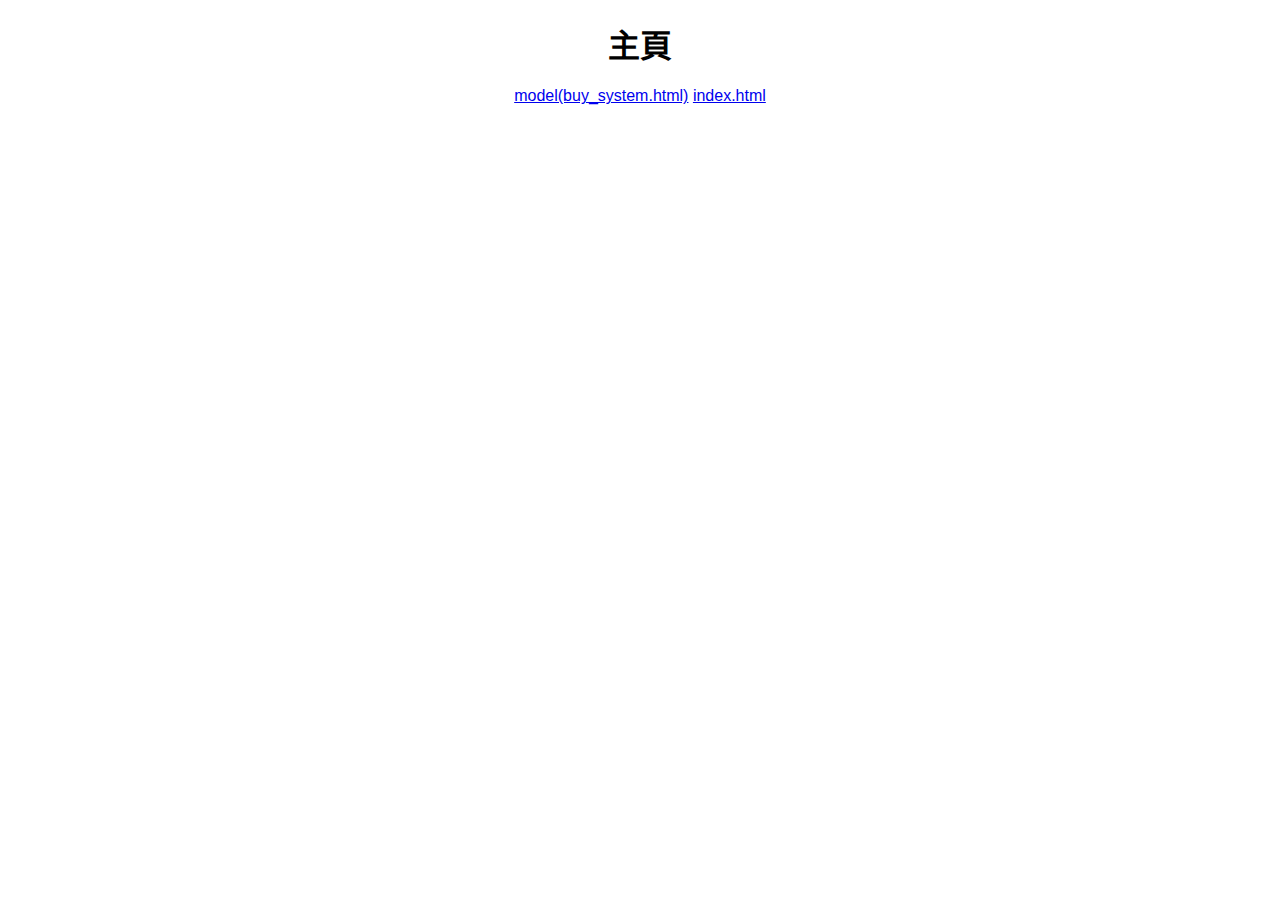
<file: templates/home.html>
<!DOCTYPE html>
<html lang="zh-TW">
<head>
    <meta charset="UTF-8">
    <meta name="viewport" content="width=device-width, initial-scale=1.0">
    <title>首頁</title>
    <style>
        body {
            font-family: Arial, sans-serif;
            text-align: center;
        }
        h1 {
            margin-top: 20px;
        }
        .container {
            display: flex;
            flex-wrap: wrap;
            justify-content: center;
            margin-top: 50px;
        }
        .box {
            width: 200px;
            height: 200px;
            border: 1px solid #ccc;
            display: flex;
            align-items: center;
            justify-content: center;
            margin: 10px;
            text-decoration: none;
            color: black;
            font-size: 18px;
        }
        .box:hover {
            background-color: #f0f0f0;
        }
        .bottom-link {
            position: relative;
            bottom: 20px;
            width: 100%;
            text-align: center;
        }
        .rectangle {
            width: 200px;
            height: 100px;
            border: 1px solid #ccc;
            display: flex;
            align-items: center;
            justify-content: center;
            text-decoration: none;
            color: black;
            font-size: 18px;
            margin: 10px;
        }
        .rectangle:hover {
            background-color: #f0f0f0;
        }
        .button-container {
            display: flex;
            justify-content: center;
            margin-top: 20px;
        }
        .button-container .button {
            margin: 0 5px;
        }
    </style>
</head>
<body>
    <h1>主頁</h1>
    <a href="/buy_system">model(buy_system.html)</a>
    <a href="/index">index.html</a>
</body>
</html>
</file>
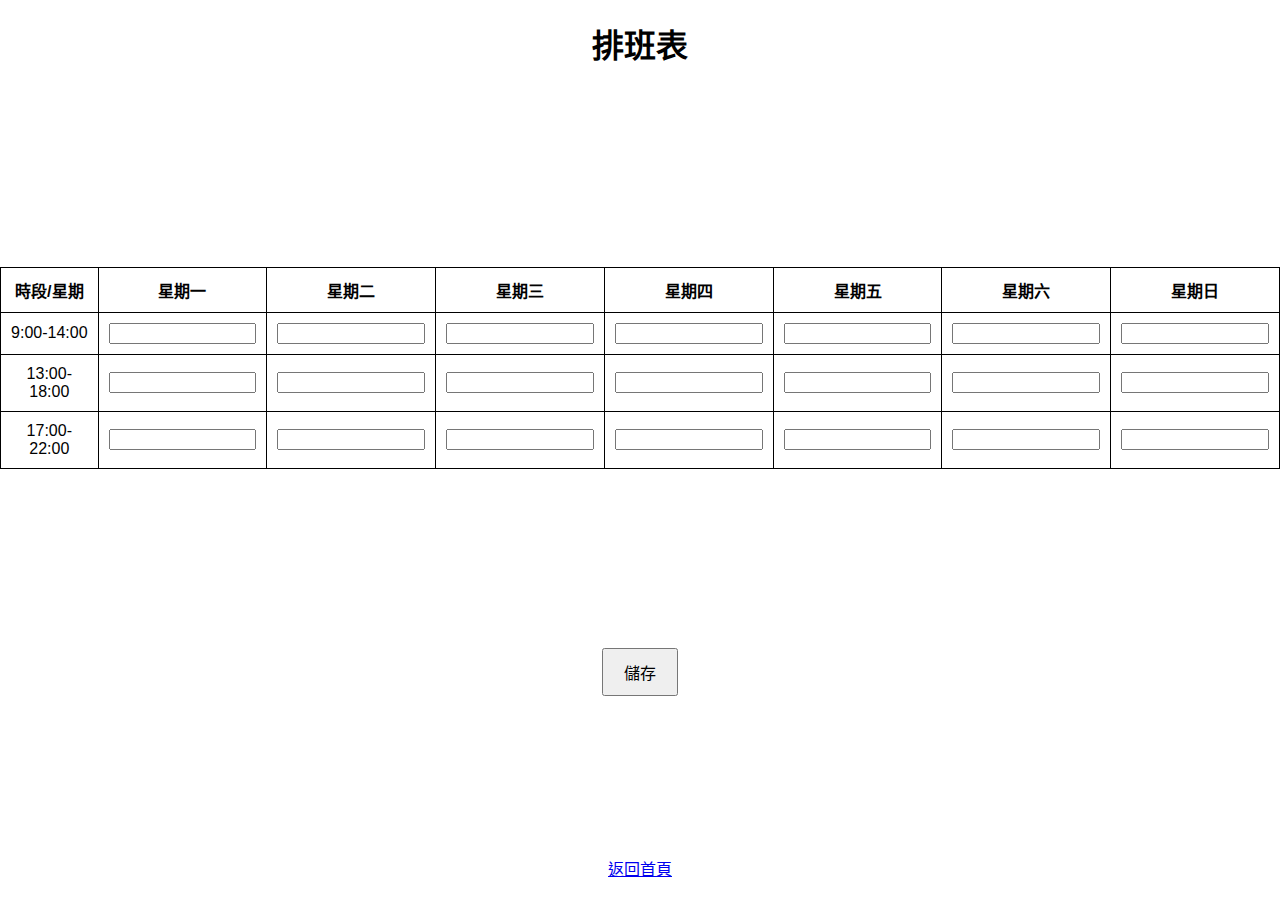
<file: templates/schedule.html>
<!DOCTYPE html>
<html lang="zh-TW">
<head>
    <meta charset="UTF-8">
    <meta name="viewport" content="width=device-width, initial-scale=1.0">
    <title>排班表</title>
    <style>
        body {
            display: flex;
            flex-direction: column;
            justify-content: space-between;
            align-items: center;
            height: 100vh;
            margin: 0;
            font-family: Arial, sans-serif;
        }
        h1 {
            margin-top: 20px;
        }
        .bottom-link {
            margin-bottom: 20px;
        }
        table {
            border-collapse: collapse;
            margin-top: 20px;
        }
        table, th, td {
            border: 1px solid black;
        }
        th, td {
            padding: 10px;
            text-align: center;
        }
        input[type="text"] {
            width: 100%;
            box-sizing: border-box;
        }
        #saveButton {
            margin-top: 20px;
            padding: 10px 20px;
            font-size: 16px;
        }
    </style>
</head>
<body>
    <h1>排班表</h1>
    <table>
        <thead>
            <tr>
                <th>時段/星期</th>
                <th>星期一</th>
                <th>星期二</th>
                <th>星期三</th>
                <th>星期四</th>
                <th>星期五</th>
                <th>星期六</th>
                <th>星期日</th>
            </tr>
        </thead>
        <tbody>
            <tr>
                <td>9:00-14:00</td>
                <td><input type="text" id="mon1"></td>
                <td><input type="text" id="tue1"></td>
                <td><input type="text" id="wed1"></td>
                <td><input type="text" id="thu1"></td>
                <td><input type="text" id="fri1"></td>
                <td><input type="text" id="sat1"></td>
                <td><input type="text" id="sun1"></td>
            </tr>
            <tr>
                <td>13:00-18:00</td>
                <td><input type="text" id="mon2"></td>
                <td><input type="text" id="tue2"></td>
                <td><input type="text" id="wed2"></td>
                <td><input type="text" id="thu2"></td>
                <td><input type="text" id="fri2"></td>
                <td><input type="text" id="sat2"></td>
                <td><input type="text" id="sun2"></td>
            </tr>
            <tr>
                <td>17:00-22:00</td>
                <td><input type="text" id="mon3"></td>
                <td><input type="text" id="tue3"></td>
                <td><input type="text" id="wed3"></td>
                <td><input type="text" id="thu3"></td>
                <td><input type="text" id="fri3"></td>
                <td><input type="text" id="sat3"></td>
                <td><input type="text" id="sun3"></td>
            </tr>
        </tbody>
    </table>
    <button id="saveButton">儲存</button>
    <div class="bottom-link">
        <a href="/">返回首頁</a>
    </div>

    <script>
        document.addEventListener('DOMContentLoaded', (event) => {
            const schedule = {{ schedule|tojson }};
            document.getElementById('mon1').value = schedule.mon[0];
            document.getElementById('mon2').value = schedule.mon[1];
            document.getElementById('mon3').value = schedule.mon[2];
            document.getElementById('tue1').value = schedule.tue[0];
            document.getElementById('tue2').value = schedule.tue[1];
            document.getElementById('tue3').value = schedule.tue[2];
            document.getElementById('wed1').value = schedule.wed[0];
            document.getElementById('wed2').value = schedule.wed[1];
            document.getElementById('wed3').value = schedule.wed[2];
            document.getElementById('thu1').value = schedule.thu[0];
            document.getElementById('thu2').value = schedule.thu[1];
            document.getElementById('thu3').value = schedule.thu[2];
            document.getElementById('fri1').value = schedule.fri[0];
            document.getElementById('fri2').value = schedule.fri[1];
            document.getElementById('fri3').value = schedule.fri[2];
            document.getElementById('sat1').value = schedule.sat[0];
            document.getElementById('sat2').value = schedule.sat[1];
            document.getElementById('sat3').value = schedule.sat[2];
            document.getElementById('sun1').value = schedule.sun[0];
            document.getElementById('sun2').value = schedule.sun[1];
            document.getElementById('sun3').value = schedule.sun[2];
        });

        document.getElementById('saveButton').addEventListener('click', function() {
            const schedule = {
                mon: [document.getElementById('mon1').value, document.getElementById('mon2').value, document.getElementById('mon3').value],
                tue: [document.getElementById('tue1').value, document.getElementById('tue2').value, document.getElementById('tue3').value],
                wed: [document.getElementById('wed1').value, document.getElementById('wed2').value, document.getElementById('wed3').value],
                thu: [document.getElementById('thu1').value, document.getElementById('thu2').value, document.getElementById('thu3').value],
                fri: [document.getElementById('fri1').value, document.getElementById('fri2').value, document.getElementById('fri3').value],
                sat: [document.getElementById('sat1').value, document.getElementById('sat2').value, document.getElementById('sat3').value],
                sun: [document.getElementById('sun1').value, document.getElementById('sun2').value, document.getElementById('sun3').value]
            };

            fetch('/save_schedule', {
                method: 'POST',
                headers: {
                    'Content-Type': 'application/json'
                },
                body: JSON.stringify(schedule)
            }).then(response => {
                if (response.ok) {
                    alert('排班表已儲存');
                } else {
                    alert('儲存失敗');
                }
            });
        });
    </script>
</body>
</html>
</file>
